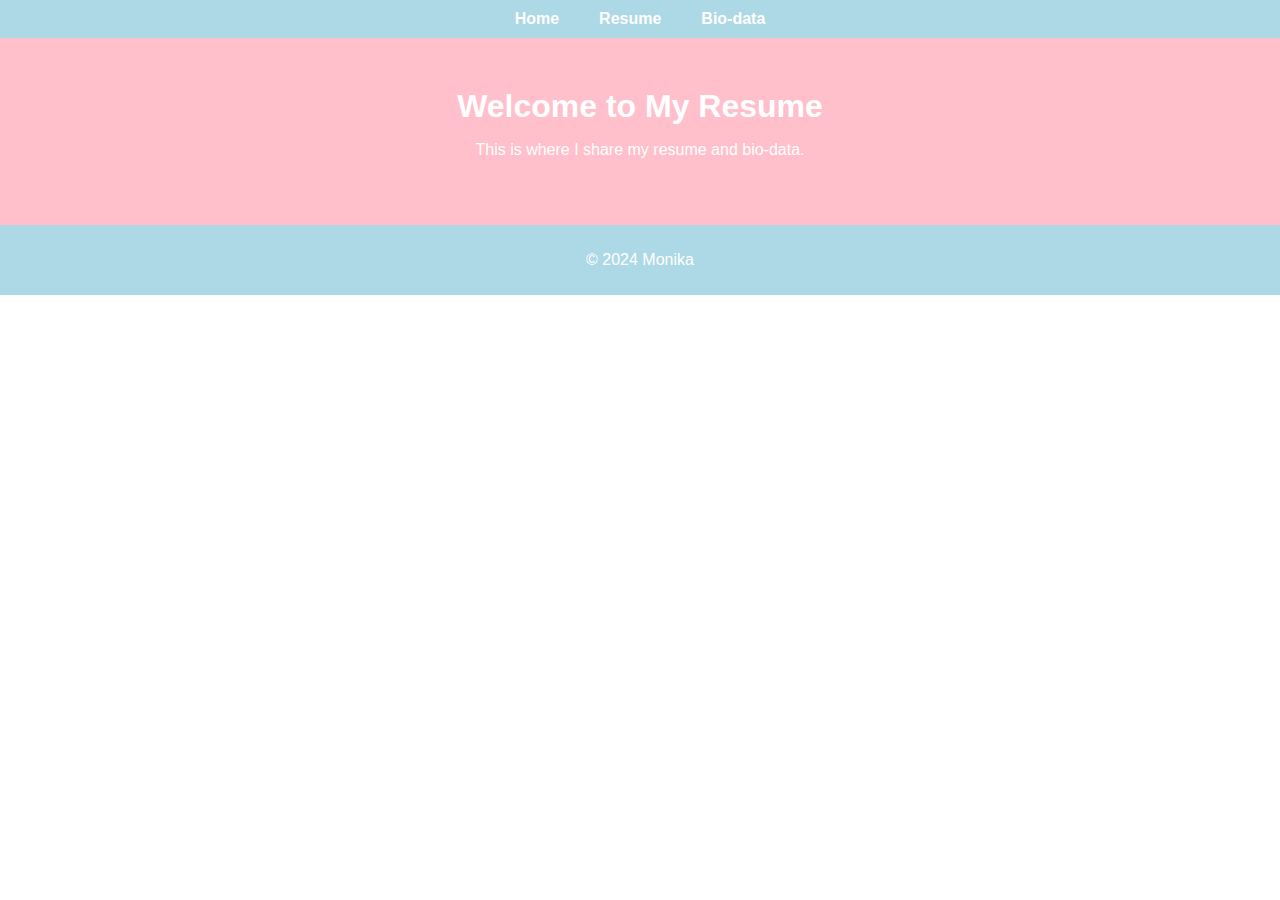
<file: index.html>
<!DOCTYPE html>
<html lang="en">
<head>
    <meta charset="UTF-8">
    <meta name="viewport" content="width=device-width, initial-scale=1.0">
    <title>Home - My Portfolio</title>
    <link rel="stylesheet" href="styles.css">
</head>
<body>
    <header>
        <nav>
            <ul>
                <li><a href="index.html">Home</a></li>
                <li><a href="resume.html">Resume</a></li>
                <li><a href="bio.html">Bio-data</a></li>
            </ul>
        </nav>
    </header>

    <section class="hero">
        <h1>Welcome to My Resume</h1>
        <p>This is where I share my resume and bio-data.</p>
    </section>

    <footer>
        <p>© 2024 Monika</p>
    </footer>

    <script src="script.js"></script>
</body>
</html>
</file>
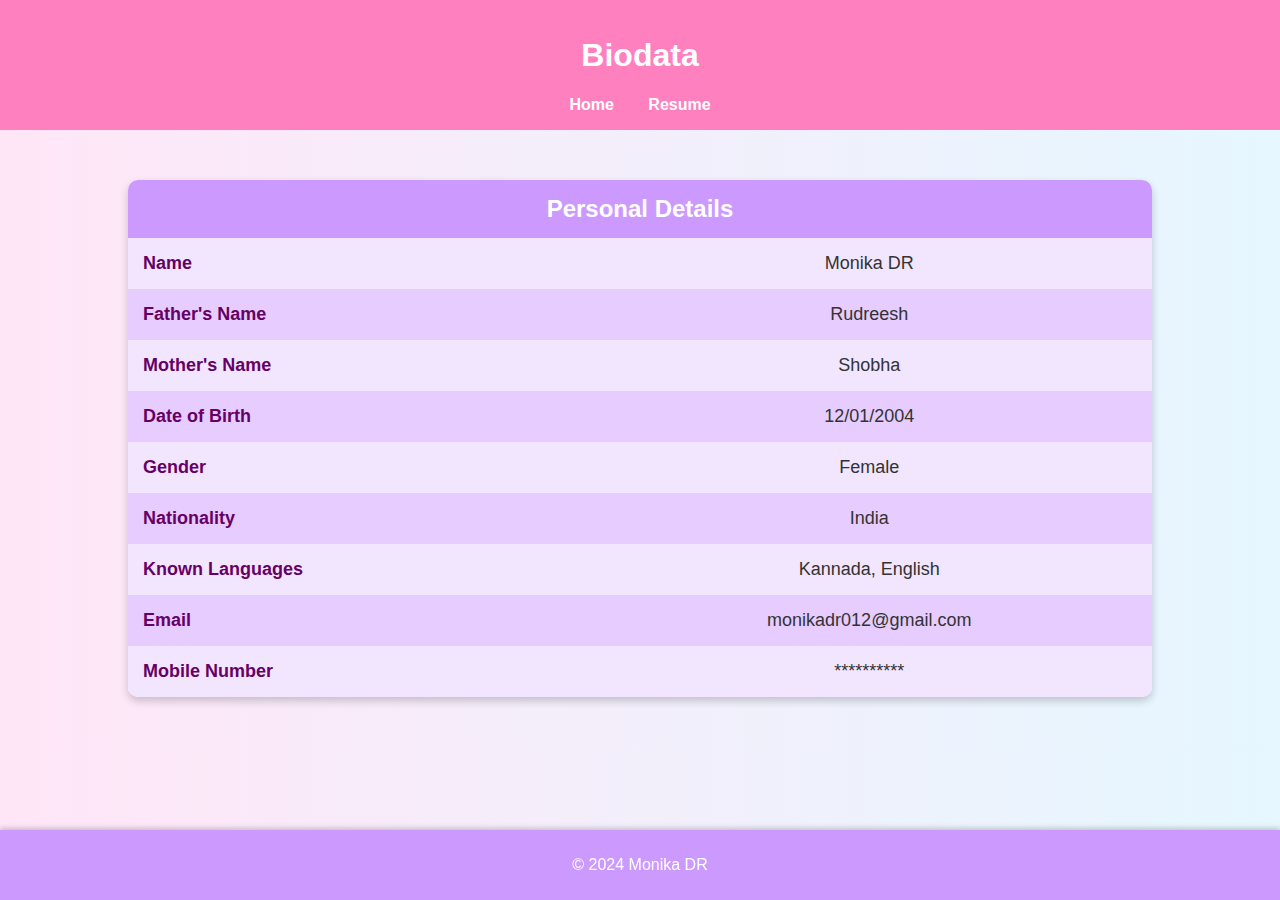
<file: bio.html>
<!DOCTYPE html>
<html lang="en">
<head>
    <meta charset="UTF-8">
    <meta name="viewport" content="width=device-width, initial-scale=1.0">
    <title>Bio</title>
    <link rel="stylesheet" href="biostyle.css">
    <script>
        function hideMobile() {
            const mobileField = document.getElementById("mobile");
            mobileField.innerHTML = mobileField.innerHTML.replace(/\d/g, '*');
        }

        document.addEventListener("DOMContentLoaded", hideMobile);
    </script>
</head>
<body>
    <header>
        <h1>Biodata</h1>
        <nav>
            <a href="index.html">Home</a>
            <a href="resume.html">Resume</a>
        </nav>
    </header>
    <main>
        <table>
            <thead>
                <tr>
                    <th colspan="2">Personal Details</th>
                </tr>
            </thead>
            <tbody>
                <tr>
                    <td>Name</td>
                    <td>Monika DR</td>
                </tr>
                <tr>
                    <td>Father's Name</td>
                    <td>Rudreesh</td>
                </tr>
                <tr>
                    <td>Mother's Name</td>
                    <td>Shobha</td>
                </tr>
                <tr>
                    <td>Date of Birth</td>
                    <td>12/01/2004</td>
                </tr>
                <tr>
                    <td>Gender</td>
                    <td>Female</td>
                </tr>
                <tr>
                    <td>Nationality</td>
                    <td>India</td>
                </tr>
                <tr>
                    <td>Known Languages</td>
                    <td>Kannada, English</td>
                </tr>
                <tr>
                    <td>Email</td>
                    <td>monikadr012@gmail.com</td>
                </tr>
                <tr>
                    <td>Mobile Number</td>
                    <td id="mobile">9876543210</td>
                </tr>
            </tbody>
        </table>
    </main>
    <footer>
        <p>&copy; 2024 Monika DR</p>
    </footer>
</body>
</html>
</file>
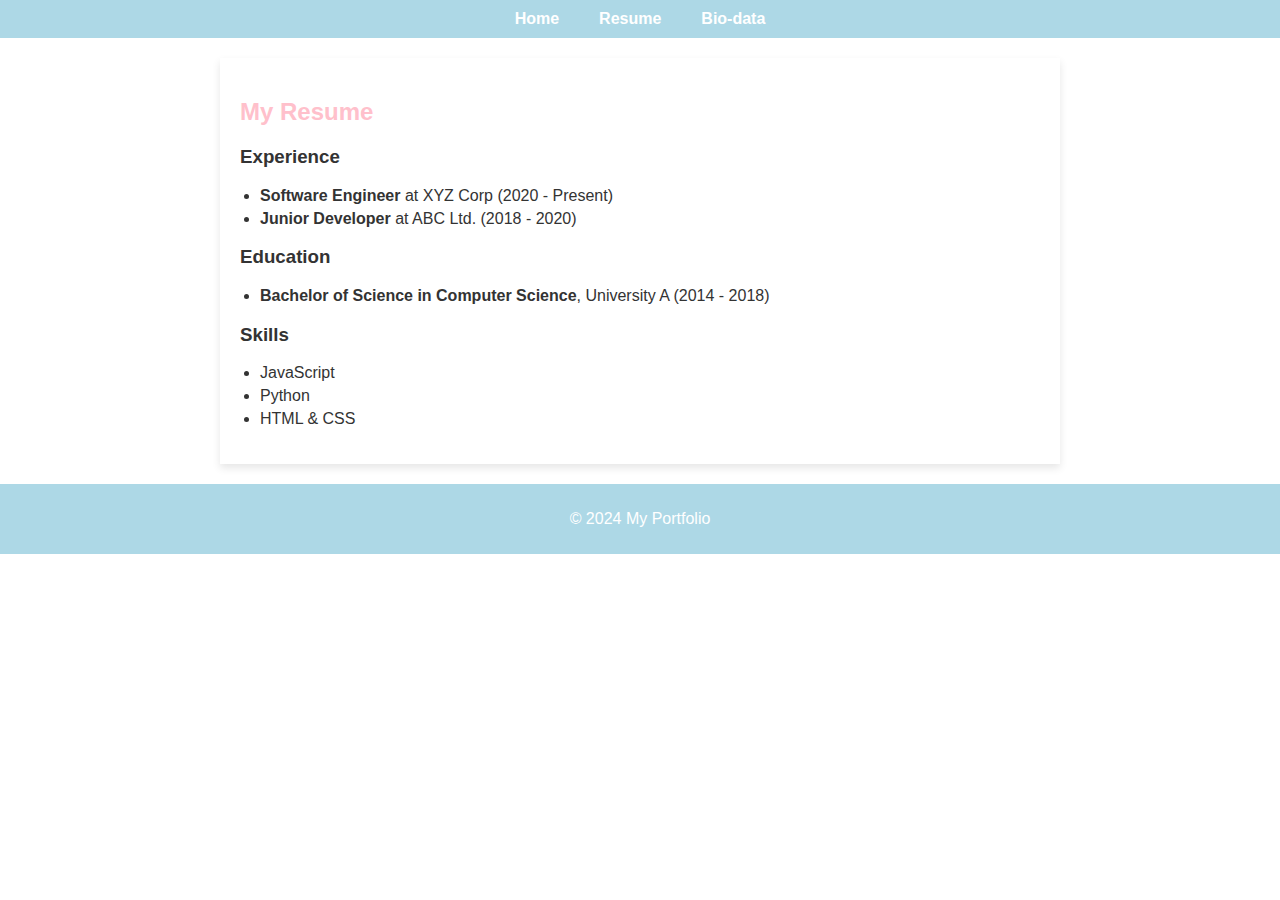
<file: resume.html>
<!DOCTYPE html>
<html lang="en">
<head>
    <meta charset="UTF-8">
    <meta name="viewport" content="width=device-width, initial-scale=1.0">
    <title>Resume - My Portfolio</title>
    <link rel="stylesheet" href="styles.css">
</head>
<body>
    <header>
        <nav>
            <ul>
                <li><a href="index.html">Home</a></li>
                <li><a href="resume.html">Resume</a></li>
                <li><a href="bio.html">Bio-data</a></li>
            </ul>
        </nav>
    </header>

    <section class="resume">
        <h2>My Resume</h2>
        <div class="experience">
            <h3>Experience</h3>
            <ul>
                <li><strong>Software Engineer</strong> at XYZ Corp (2020 - Present)</li>
                <li><strong>Junior Developer</strong> at ABC Ltd. (2018 - 2020)</li>
            </ul>
        </div>

        <div class="education">
            <h3>Education</h3>
            <ul>
                <li><strong>Bachelor of Science in Computer Science</strong>, University A (2014 - 2018)</li>
            </ul>
        </div>

        <div class="skills">
            <h3>Skills</h3>
            <ul>
                <li>JavaScript</li>
                <li>Python</li>
                <li>HTML & CSS</li>
            </ul>
        </div>
    </section>

    <footer>
        <p>© 2024 My Portfolio</p>
    </footer>

    <script src="script.js"></script>
</body>
</html>
</file>
<file: styles.css>
/* General Styling */
body {
    font-family: Arial, sans-serif;
    margin: 0;
    padding: 0;
    background-color: white;
    color: #333;
}

header {
    background-color:lightblue;
    color: white;
    padding: 10px 0;
}

nav ul {
    list-style-type: none;
    margin: 0;
    padding: 0;
    display: flex;
    justify-content: center;
}

nav ul li {
    margin: 0 20px;
}

nav ul li a {
    color: white;
    text-decoration: none;
    font-weight: bold;
}

/* Hero Section */
.hero {
    background-color:pink;
    color: white;
    text-align: center;
    padding: 50px 20px;
}

.hero h1 {
    margin: 0;
}

/* Resume Section */
.resume, .bio {
    padding: 20px;
    max-width: 800px;
    margin: 20px auto;
    background-color: white;
    box-shadow: 0 4px 8px rgba(0, 0, 0, 0.1);
}

.resume h2, .bio h2 {
    color:pink;
}

.resume ul, .bio ul {
    padding-left: 20px;
}

.resume li, .bio li {
    margin: 5px 0;
}

.profile-pic {
    max-width: 150px;
    border-radius: 50%;
    margin: 20px 0;
}

/* Footer */
footer {
    background-color:lightblue;
    color: white;
    text-align: center;
    padding: 10px 0;
}
</file>
<file: biostyle.css>
/* General Styles */
body {
    font-family: Arial, sans-serif;
    margin: 0;
    padding: 0;
    background: linear-gradient(to right, #ffe6f7, #e6f7ff);
    color: #333;
}
header {
    background-color: #ff80bf;
    color: white;
    padding: 1em 0;
    text-align: center;
}
nav a {
    color: white;
    margin: 0 15px;
    text-decoration: none;
    font-weight: bold;
}
nav a:hover {
    text-decoration: underline;
}

/* Table Styles */
table {
    margin: 50px auto;
    border-collapse: collapse;
    width: 80%;
    background: white;
    border-radius: 10px;
    overflow: hidden;
    box-shadow: 0 4px 8px rgba(0, 0, 0, 0.2);
}
thead {
    background-color: #cc99ff;
    color: white;
}
thead th {
    text-align: center;
    font-size: 24px;
    padding: 15px;
}
tbody tr:nth-child(odd) {
    background-color: #f2e6ff;
}
tbody tr:nth-child(even) {
    background-color: #e6ccff;
}
td {
    padding: 15px;
    text-align: left;
    font-size: 18px;
}
td:first-child {
    font-weight: bold;
    color: #660066;
}
td:last-child {
    text-align: center;
}

/* Footer Styles */
footer {
    background-color: #cc99ff;
    color: white;
    text-align: center;
    padding: 10px 0;
    position: fixed;
    bottom: 0;
    width: 100%;
    box-shadow: 0 -2px 5px rgba(0, 0, 0, 0.2);
}
</file>
